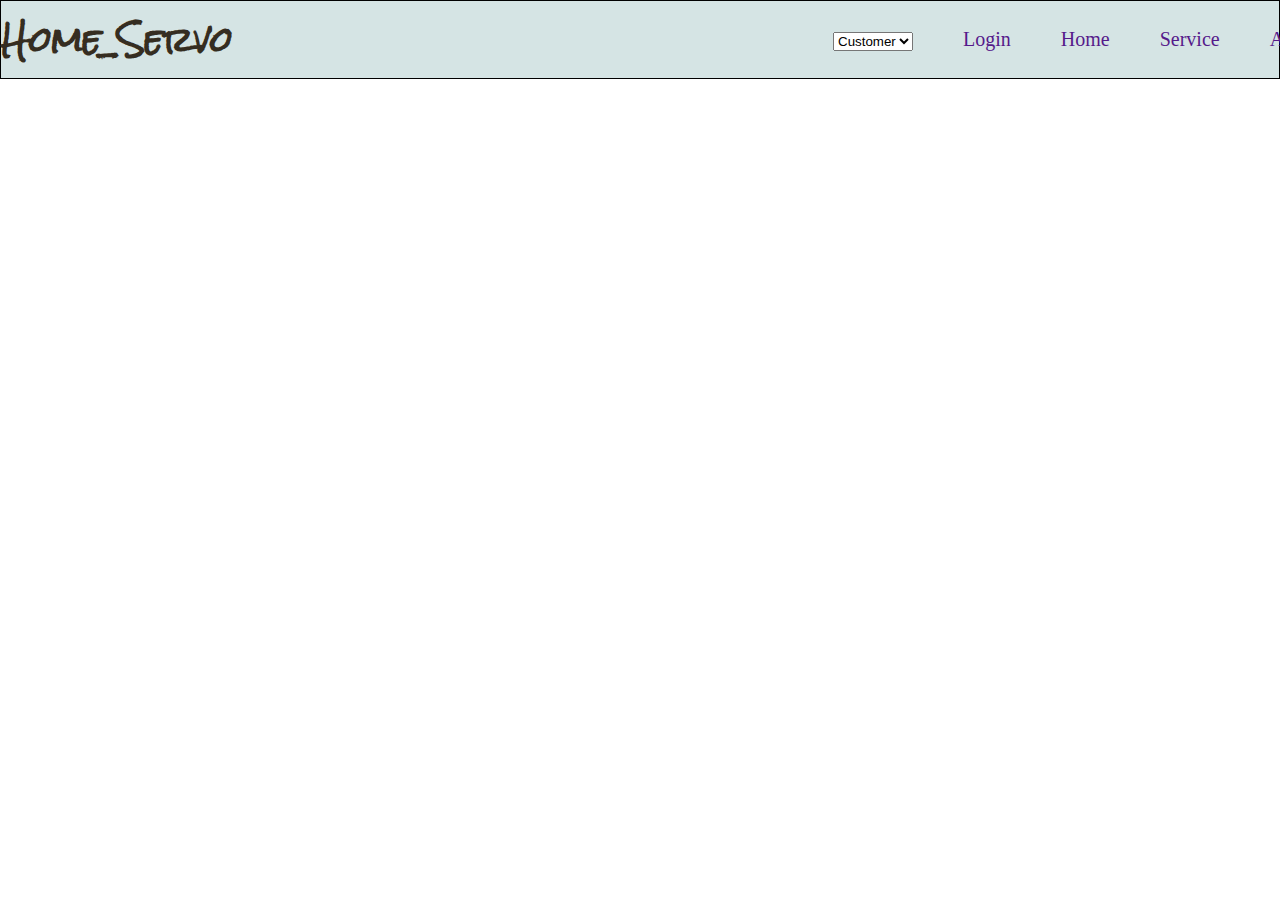
<file: index.html>
<!DOCTYPE html>
<html lang="en">
<head>
  <meta charset="UTF-8">
  <meta name="viewport" content="width=device-width, initial-scale=1.0">
  <title>Document</title>
  <link rel="stylesheet" href="/index.css">
  <link href="https://fonts.googleapis.com/css2?family=Gemunu+Libre:wght@400;500;600;700;800&family=Lily+Script+One&family=Marck+Script&family=Philosopher:wght@400;700&family=Rock+Salt&family=Sacramento&display=swap" rel="stylesheet">
</head>
<body>
  <div class="main">

    <div class="nav">
      <div class="logo">
        <h1>Home_Servo</h1>
      </div>
      <div class="navlist">
        <ol>
         <a href=""> <li><select name="register" id="reg">Register
          <!-- <datalist value="cust">Customer</datalist> -->
          <option value="cust">Customer</option>
          <option value="vend">Vendor</option>
         </select></li></a>
          <a href=""><li>Login</li></a>
          <a href=""><li>Home</li></a>
          <a href=""><li>Service</li></a>
          <a href=""><li>About</li></a>
          <a href=""><li>Contact-us</li></a>
        </ol>
      </div>
    </div>

  </div>
</body>
</html>
</file>
<file: index.css>
*{
  padding: 0%;
  margin: 0%;
  box-sizing: border-box;
}
.nav .logo h1{
  font-family: 'Rock Salt', cursive;
  color: rgb(53, 45, 33);
}
.nav{
  display: flex;
  justify-content: space-evenly;
  gap: 600px;
  align-items: center;
  border: 0.1px solid ;
  background-color: rgba(129, 174, 174, 0.333);
}
.nav .navlist ol{
  display: flex;
  justify-content: center;
  list-style: none;
  align-items: center;
  gap: 50px;
}
.nav .navlist ol a{
  text-decoration: none;
}
.nav .navlist ol a li{
  font-size: 20px;
}
</file>
